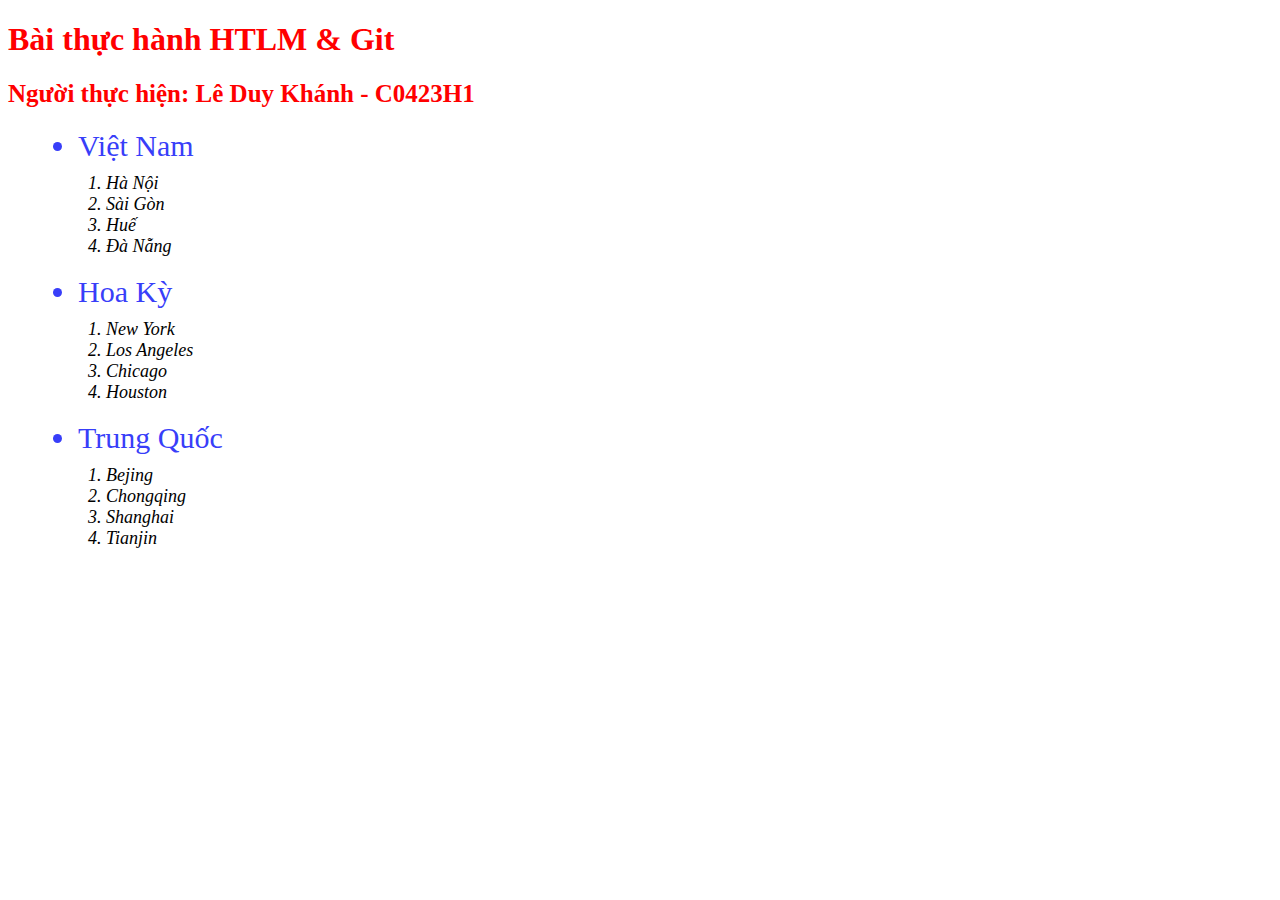
<file: Source/index.html>
<!DOCTYPE html>
<html>
<head>
    <Link rel="stylesheet" href= "index.css" />
    <title> Bài tập thực hành HTML </title>
    <meta charset="utf-8">
</head>

<body>
    <h1> Bài thực hành HTLM & Git</h1>
    <h2> Người thực hiện: Lê Duy Khánh - C0423H1</h2>
    <ul>
        <li> Việt Nam </li>
        <ol> 1.  Hà Nội</ol>
        <ol> 2.  Sài Gòn</ol>
        <ol> 3.  Huế</ol>
        <ol> 4.  Đà Nẵng</ol>
        <br>

        <li>Hoa Kỳ </li>
        <ol>1.  New York</ol>
        <ol>2.  Los Angeles</ol>
        <ol>3.  Chicago </ol>
        <ol>4.  Houston</ol>

        <br>
    
        <li> Trung Quốc </li>
        <ol>1.  Bejing</ol>
        <ol>2.  Chongqing</ol>
        <ol>3.  Shanghai</ol>
        <ol>4.  Tianjin</ol>
    </ul>
</body>

</html>
</file>
<file: Source/index.css>
li{
    font-size: 30px;
    color: rgb(56, 62, 249);
    margin: 0 0 10px 30px; 
}
ol{
    font-size: 18px;
    font-style: italic;
}
h1{
    color: Red;

}
H2{
    color: red;
    font-size: 25px;
}
</file>
